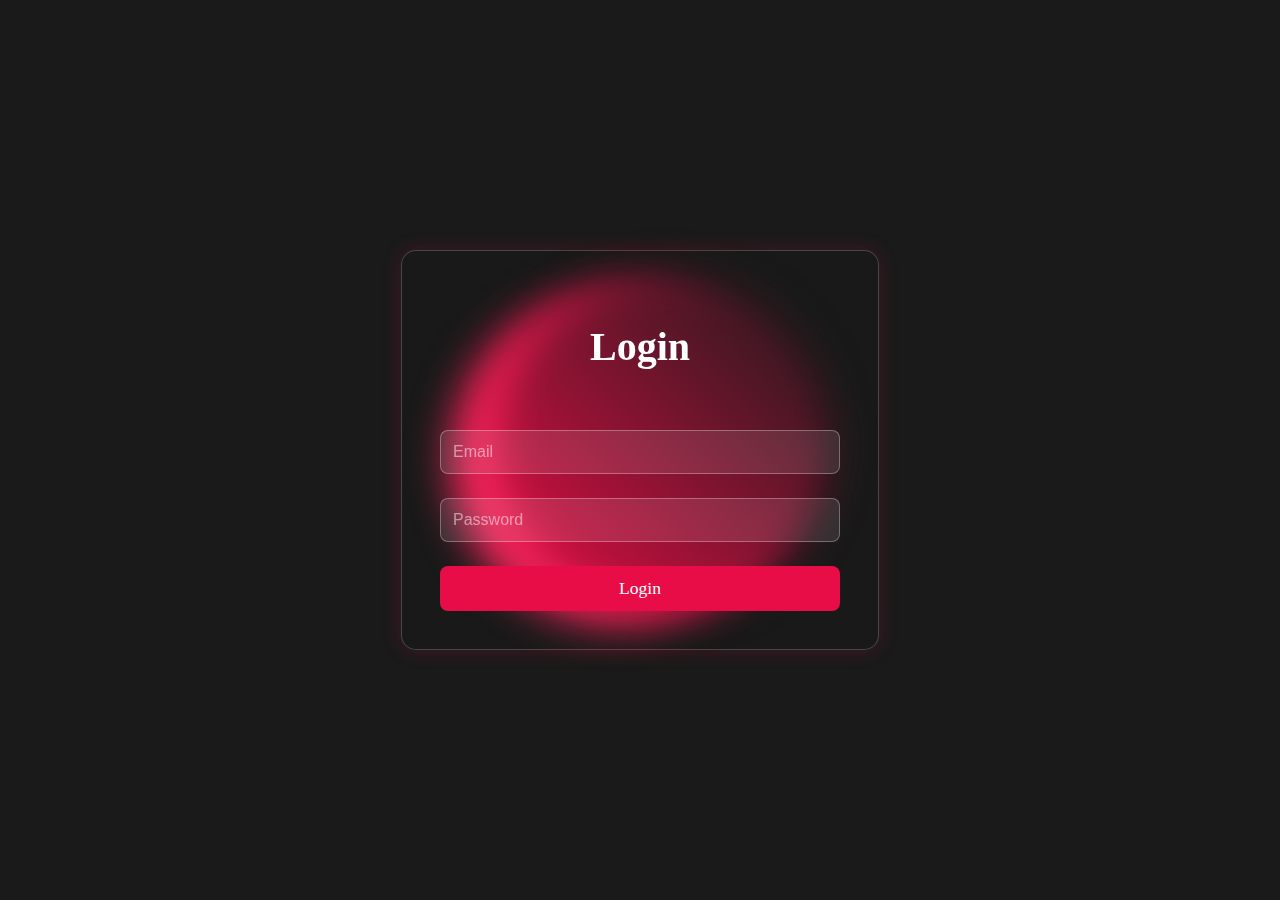
<file: public/login.html>
<!DOCTYPE html>
<html lang="en">
<head>
    <meta charset="UTF-8">
    <meta name="viewport" content="width=device-width, initial-scale=1.0">
    <title>Login</title>
    <link rel="stylesheet" href="log_signin.css">
</head>
<body>
    <div class="form-container">
        <h2>Login</h2>
        <form id="loginForm">
            <div class="form-group">
                <input type="email" id="email" placeholder="Email" required>
            </div>
            <div class="form-group">
                <input type="password" id="password" placeholder="Password" required>
            </div>
            <button type="submit">Login</button>
        </form>
    </div>
    <script src="js/login.js"></script>
</body>
</html>
</file>
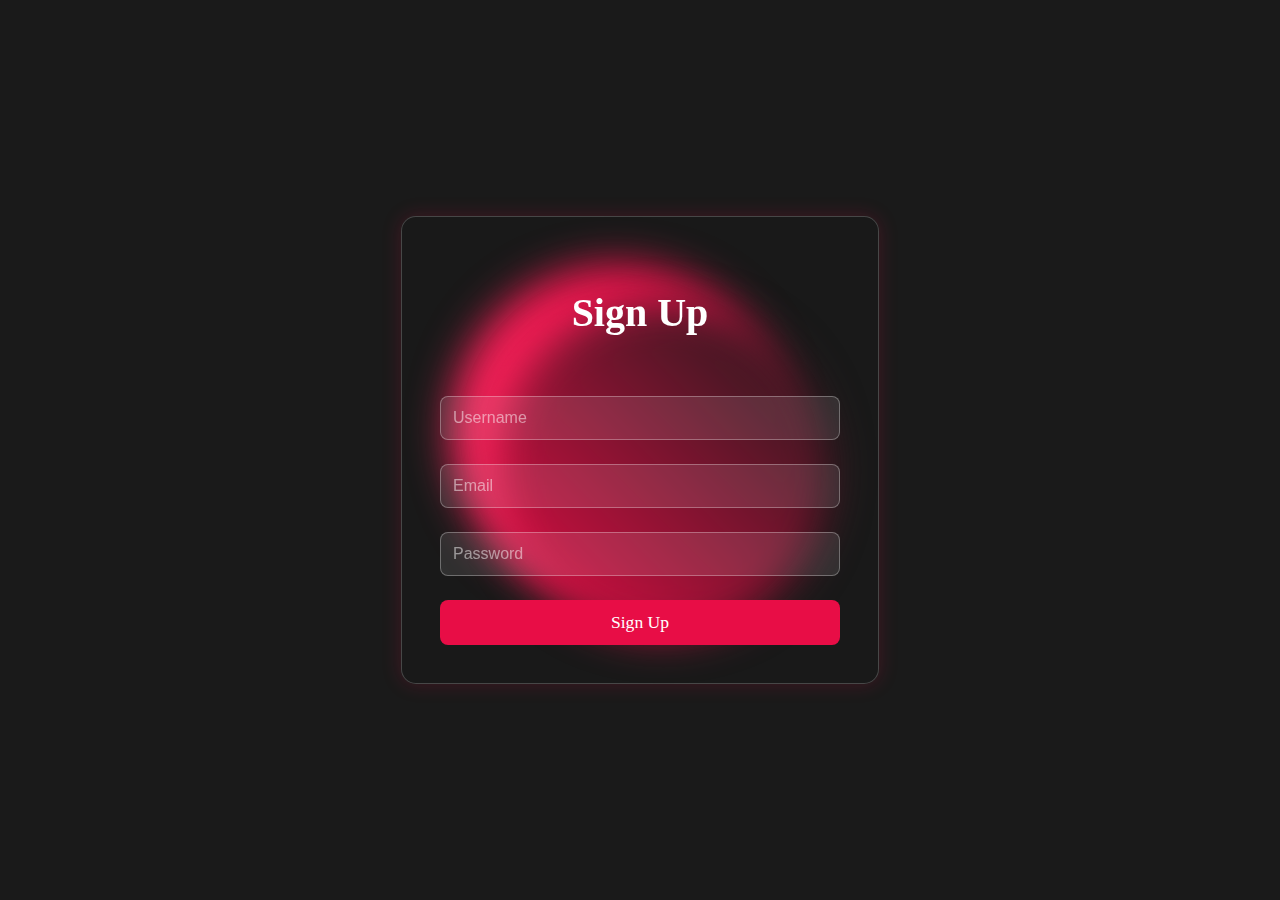
<file: public/signup.html>
<!DOCTYPE html>
<html lang="en">
<head>
    <meta charset="UTF-8">
    <meta name="viewport" content="width=device-width, initial-scale=1.0">
    <title>Sign Up</title>
    <link rel="stylesheet" href="log_signin.css">
</head>
<body>
    <div class="form-container">
        <h2>Sign Up</h2>
        <form id="signupForm">
            <div class="form-group">
                <input type="text" id="username" placeholder="Username" required>
            </div>
            <div class="form-group">
                <input type="email" id="email" placeholder="Email" required>
            </div>
            <div class="form-group">
                <input type="password" id="password" placeholder="Password" required>
            </div>
            <button type="submit">Sign Up</button>
        </form>
    </div>
    <script src="js/signup.js"></script>
</body>
</html>
</file>
<file: public/log_signin.css>
/* Auth pages general styling */
body {
    background-color: #1a1a1a;
    font-family: "Grenze Gotisch", serif;
    margin: 0;
    padding: 0;
    min-height: 100vh;
    display: flex;
    justify-content: center;
    align-items: center;
}

/* Form container styling */
.form-container {
    background-color: rgba(26, 26, 26, 0.9);
    border: 1px solid rgba(255, 255, 255, 0.2);
    border-radius: 15px;
    padding: 3vw;
    width: 90%;
    max-width: 400px;
    position: relative;
    z-index: 1;
    backdrop-filter: blur(10px);
    box-shadow: 0 0 20px rgba(232, 13, 70, 0.2);
}

/* Heading styles */
.form-container h2 {
    color: white;
    text-align: center;
    font-size: 2.5em;
    margin-bottom: 1.5em;
    font-family: "Racing Sans One", serif;
}

/* Form group styling */
.form-group {
    margin-bottom: 1.5em;
}

/* Input field styling */
.form-group input {
    width: 100%;
    padding: 12px;
    border: 1px solid rgba(255, 255, 255, 0.3);
    border-radius: 8px;
    background-color: rgba(255, 255, 255, 0.1);
    color: white;
    font-size: 1em;
    transition: all 0.3s ease;
    box-sizing: border-box;
}

.form-group input:focus {
    outline: none;
    border-color: #e80d46;
    box-shadow: 0 0 10px rgba(232, 13, 70, 0.3);
}

/* Button styling */
button {
    width: 100%;
    padding: 12px;
    border: none;
    border-radius: 8px;
    background-color: #e80d46;
    color: white;
    font-size: 1.1em;
    cursor: pointer;
    transition: all 0.3s ease;
    font-family: "Grenze Gotisch", serif;
}

button:hover {
    background-color: #ff2d64;
    transform: translateY(-2px);
}

/* Animated shapes */
.form-container::before,
.form-container::after {
    content: '';
    position: fixed;
    width: 26vw;
    height: 26vw;
    border-radius: 50%;
    filter: blur(20px);
    z-index: -1;
}

.form-container::before {
    background: linear-gradient(45deg, #ff2d64, #e80d46);
    top: 10%;
    right: 20%;
    animation: float 6s ease-in-out infinite;
}

.form-container::after {
    background: linear-gradient(45deg, #e80d46, #1a1a1a);
    bottom: 10%;
    left: 20%;
    animation: float-reverse 6s ease-in-out infinite;
}

/* Shape animations */
@keyframes float {
    0%, 100% {
        transform: translateY(0) scale(1);
    }
    50% {
        transform: translateY(-20px) scale(1.05);
    }
}

@keyframes float-reverse {
    0%, 100% {
        transform: translateY(0) scale(1);
    }
    50% {
        transform: translateY(20px) scale(1.05);
    }
}

/* Placeholder styling */
::placeholder {
    color: rgba(255, 255, 255, 0.5);
}

/* Responsive design */
@media (max-width: 768px) {
    .form-container {
        width: 85%;
        padding: 2rem;
    }
    
    .form-container::before,
    .form-container::after {
        width: 40vw;
        height: 40vw;
    }
}
</file>
